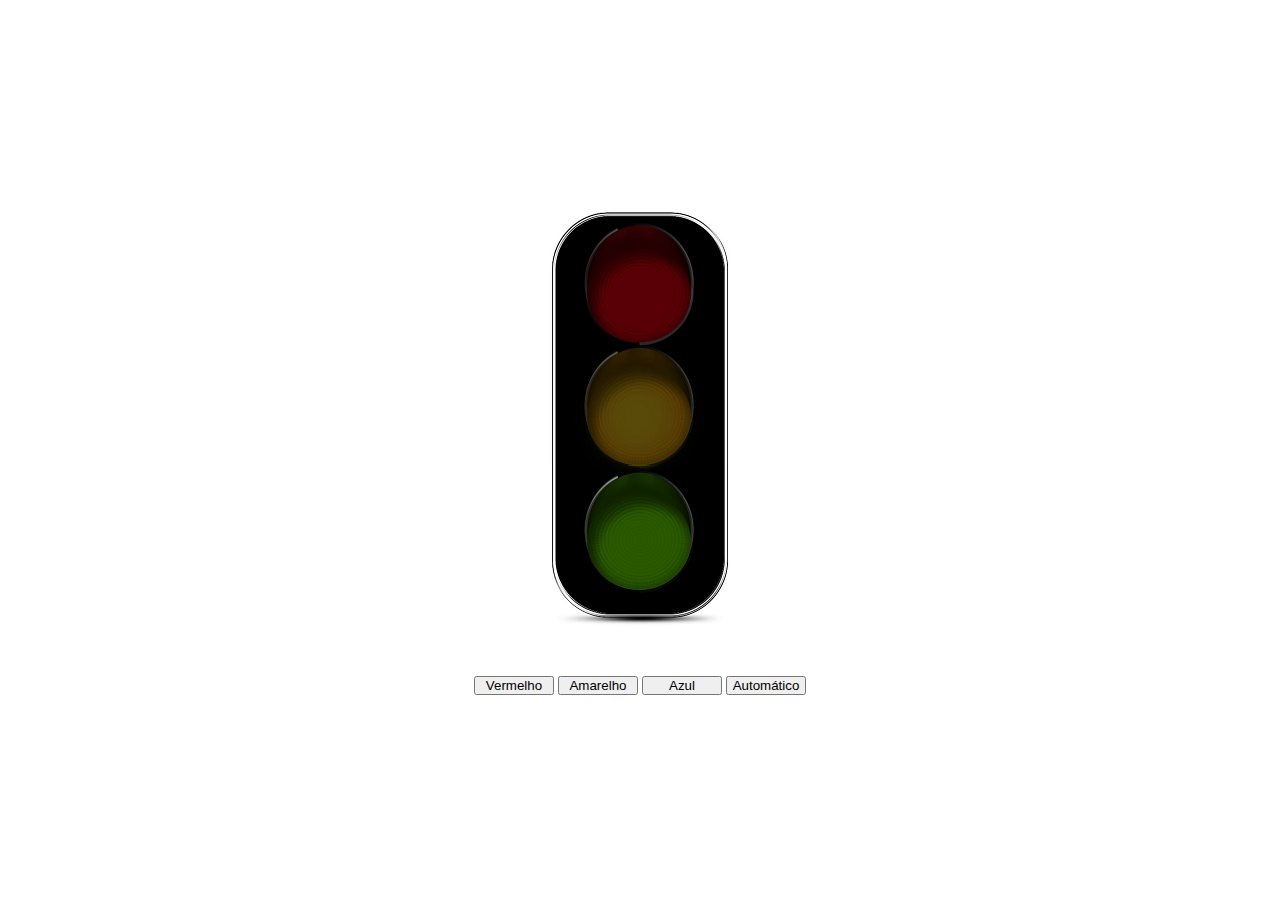
<file: index.html>
<!DOCTYPE html>
<html lang="pt-br">
<head>
    <meta charset="UTF-8">
    <meta name="viewport" content="width=device-width, initial-scale=1.0">
    <title>Semáforo</title>
    <link rel="stylesheet" href="style.css">
</head>
   <body>
    
<main>
   <div>
        <img src="./desligado.png" id= 'img' >
        </div>
     <div id='buttons'>
           <button id= 'red' class="button" > Vermelho</button>
           <button id='yellow' class="button" >Amarelho</button>
           <button id='blue' class="button" >Azul</button>
           <button name='teste' id='automatic' class="button" >Automático</button>
        </div>
      </main>

       <script src= "./semaforo.js" ></script>
   </body>
</html>
</file>
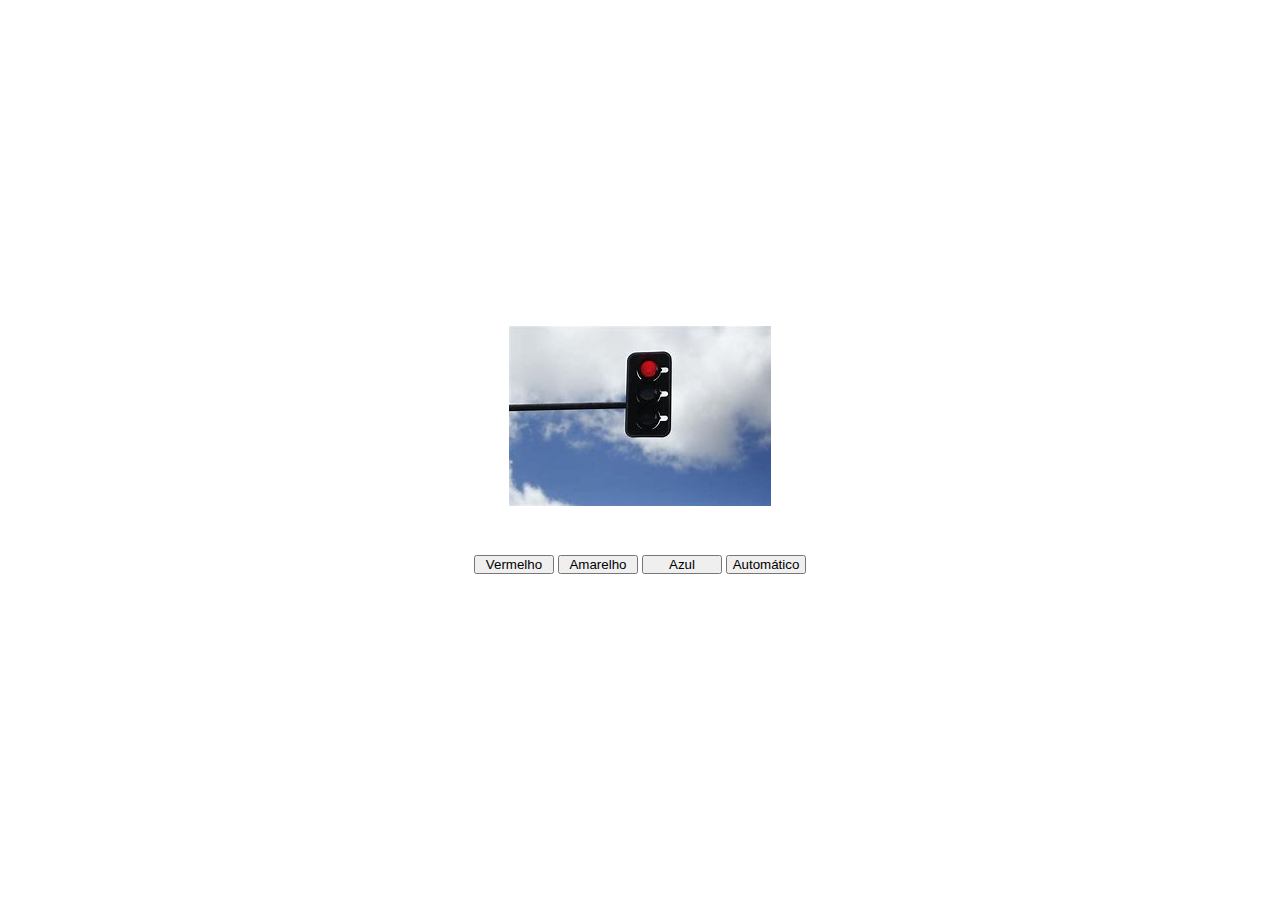
<file: semáforo/img/index.html>
<!DOCTYPE html>
<html lang="pt-br">
<head>
    <meta charset="UTF-8">
    <meta name="viewport" content="width=device-width, initial-scale=1.0">
    <title>Semáforo</title>
    <link rel="stylesheet" href="style.css">
</head>
   <body>
    
<main>
   <div>
        <img src="./semaforo desligado.jpg" id= 'img' >
        </div>
        <div id='buttons'>
           <button id= 'red' class="button" > Vermelho</button>
           <button id='yellow' class="button" >Amarelho</button>
           <button id='blue' class="button" >Azul</button>
           <button name='teste' id='automatic' class="button" >Automático</button>
        </div>
</main>

<script src=
</file>
<file: style.css>
*{
    margin: 0;
    padding: 0;
    box-sizing: border-box;
}

main {
     display: flex;
     height: 100vh;
     flex-direction: column;
     align-items: center;
     justify-content: center;
     gap: 5vh;
}
.button {
   width: 80px;
}
</file>
<file: semáforo/img/style.css>
*{
    margin: 0;
    padding: 0;
    box-sizing: border-box;
}

main {
     display: flex;
     height: 100vh;
     flex-direction: column;
     align-items: center;
     justify-content: center;
     gap: 5vh;
}
.button {
   width: 80px;
}
</file>
